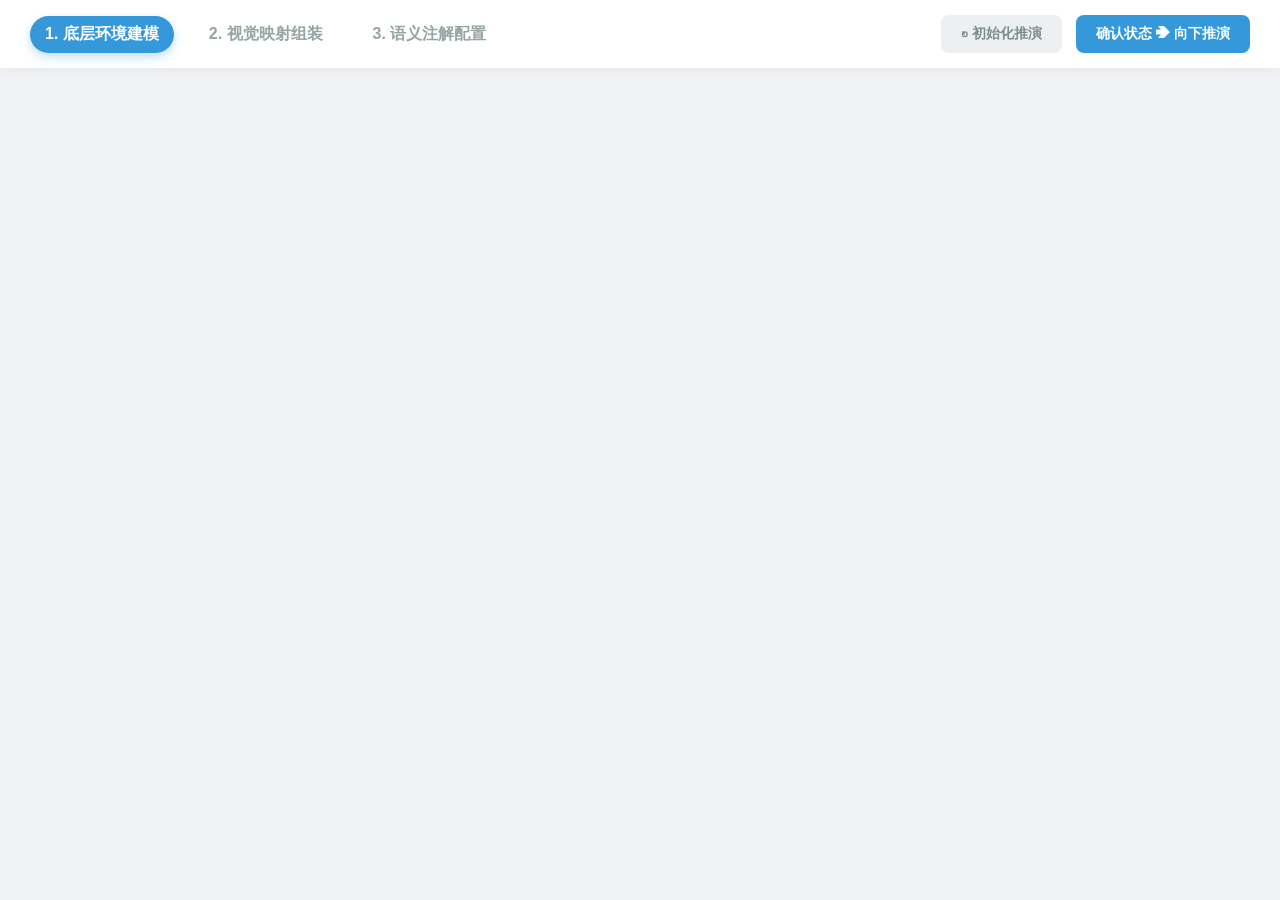
<file: test/infogratest/visformtest/templates/index1.html>
<!DOCTYPE html>
<html lang="zh-CN">
<head>
    <meta charset="UTF-8">
    <title>信息图自适应推演引擎</title>
    <script src="https://cdn.staticfile.net/d3/7.8.5/d3.min.js"></script>
    <style>
        body { margin: 0; background: #f0f2f5; font-family: "Segoe UI", sans-serif; overflow: hidden; display: flex; flex-direction: column; height: 100vh; }
        #header { background: white; padding: 15px 30px; box-shadow: 0 2px 10px rgba(0,0,0,0.05); display: flex; justify-content: space-between; align-items: center; z-index: 10; }
        .steps { display: flex; gap: 20px; font-weight: bold; color: #95a5a6; }
        .step { padding: 8px 15px; border-radius: 20px; transition: 0.3s; }
        .step.active { background: #3498db; color: white; box-shadow: 0 4px 10px rgba(52, 152, 219, 0.3); }
        .step.done { color: #2ecc71; }
        .actions button { padding: 10px 20px; border: none; border-radius: 8px; font-weight: bold; cursor: pointer; transition: 0.2s; font-size: 14px; margin-left:10px; }
        #btn-reset { background: #ecf0f1; color: #7f8c8d; }
        #btn-next { background: #3498db; color: white; }
        #btn-generate { background: #2ecc71; color: white; display: none; }
        #canvas-container { flex: 1; position: relative; }
        .tooltip { position: absolute; padding: 12px 16px; font-size: 13px; background: rgba(255, 255, 255, 0.98); border-radius: 8px; pointer-events: none; opacity: 0; box-shadow: 0 4px 20px rgba(0,0,0,0.15); border: 1px solid #eee; z-index: 100;}
    </style>
</head>
<body>

    <div id="header">
        <div class="steps">
            <div class="step active" id="step-0">1. 底层环境建模</div>
            <div class="step" id="step-1">2. 视觉映射组装</div>
            <div class="step" id="step-2">3. 语义注解配置</div>
        </div>
        <div class="actions">
            <button id="btn-reset" onclick="resetFlow()">↻ 初始化推演</button>
            <button id="btn-next" onclick="nextStep()">确认状态 ➔ 向下推演</button>
            <button id="btn-generate" onclick="generateJSON()">✨ 固化最终方案</button>
        </div>
    </div>

    <div id="canvas-container"></div>
    <div class="tooltip" id="tooltip"></div>

    <script>
        const fullGraph = {{ graph_data | tojson | safe }};
        const width = document.getElementById('canvas-container').clientWidth;
        const height = window.innerHeight - 70;
        const color = d3.scaleOrdinal(d3.schemeSet3); // 使用离散度更高的颜色系
        const tooltip = d3.select("#tooltip");

        const layerOrder = ["bottom_layer", "middle_layer", "top_layer"];
        let currentStep = 0;
        let selectedNodes = [];

        const getSourceId = (l) => typeof l.source === 'object' ? l.source.id : l.source;
        const getTargetId = (l) => typeof l.target === 'object' ? l.target.id : l.target;

        const svg = d3.select("#canvas-container").append("svg")
            .attr("width", width).attr("height", height)
            .call(d3.zoom().on("zoom", (event) => g.attr("transform", event.transform)));
        const g = svg.append("g");

        let linkElements = g.append("g").attr("class", "links").selectAll("line");
        let nodeElements = g.append("g").attr("class", "nodes").selectAll("g");

        // ----------------------------------------------------
        // 核心算法 4：多模态物理引力引擎定制
        // ----------------------------------------------------
        const simulation = d3.forceSimulation()
            .force("link", d3.forceLink().id(d => d.id)
                // 距离算法：同层高频词靠得很近，跨层保持合理间距
                .distance(d => d.is_intra ? (50 - d.jaccard * 40) : 200)
                // 引力算法：同层相关性越高，拉扯力越强；跨层则保持稳定
                .strength(d => d.is_intra ? d.jaccard * 2 : d.jaccard * 0.8)
            )
            .force("charge", d3.forceManyBody().strength(-500))
            .force("x", d3.forceX(d => {
                let idx = layerOrder.indexOf(d.layer);
                return (idx + 1) * (width / 4);
            }).strength(0.8))
            .force("y", d3.forceY(height / 2).strength(0.1))
            .force("collide", d3.forceCollide().radius(d => Math.sqrt(d.val) * 4 + 30))
            .on("tick", ticked);

        function ticked() {
            linkElements
                .attr("x1", d => d.source.x).attr("y1", d => d.source.y)
                .attr("x2", d => d.target.x).attr("y2", d => d.target.y);
            nodeElements.attr("transform", d => `translate(${d.x},${d.y})`);
        }

        // ----------------------------------------------------
        // 核心算法 5：基于马尔可夫链的动态过滤渲染
        // ----------------------------------------------------
        function renderStep() {
            let activeNodes = [...selectedNodes];
            let candidateNodes = [];

            if (currentStep < layerOrder.length) {
                let currentLayer = layerOrder[currentStep];
                candidateNodes = fullGraph.nodes.filter(n => n.layer === currentLayer);

                // 条件概率过滤：不曾连线的节点被绝对阻断
                if (currentStep > 0) {
                    let pastSelectedIds = new Set(selectedNodes.map(n => n.id));
                    let conditionallyValidIds = new Set();

                    fullGraph.links.forEach(l => {
                        let sId = getSourceId(l), tId = getTargetId(l);
                        // 必须是跨层连线（排除同层），且一端是已选定的历史节点
                        if (!l.is_intra) {
                            if (pastSelectedIds.has(sId)) conditionallyValidIds.add(tId);
                            if (pastSelectedIds.has(tId)) conditionallyValidIds.add(sId);
                        }
                    });

                    // 严苛剪枝：只保留在数据池中真正存在上下文关联的候选节点
                    candidateNodes = candidateNodes.filter(n => conditionallyValidIds.has(n.id));
                }
                activeNodes.push(...candidateNodes);
            }

            let activeNodeIds = new Set(activeNodes.map(n => n.id));

            // 边过滤算法
            let activeLinks = fullGraph.links.filter(l => {
                let sId = getSourceId(l), tId = getTargetId(l);
                if (!activeNodeIds.has(sId) || !activeNodeIds.has(tId)) return false;

                // 规则A：同层隐形聚类边，只要两端都在激活节点里就生效（用于维持布局）
                if (l.is_intra) return true;

                // 规则B：跨层显式边，必须有一端属于已被确立的选中节点
                let isSourceSelected = selectedNodes.some(n => n.id === sId);
                let isTargetSelected = selectedNodes.some(n => n.id === tId);
                return isSourceSelected || isTargetSelected;
            });

            updateD3(activeNodes, activeLinks);
            updateUI();
        }

        function updateD3(nodes, links) {
            nodeElements = nodeElements.data(nodes, d => d.id);
            nodeElements.exit().transition().duration(400).style("opacity", 0).remove();

            const nodeEnter = nodeElements.enter().append("g")
                .style("opacity", 0)
                .call(d3.drag()
                    .on("start", (e, d) => { if (!e.active) simulation.alphaTarget(0.3).restart(); d.fx = d.x; d.fy = d.y; })
                    .on("drag", (e, d) => { d.fx = e.x; d.fy = e.y; })
                    .on("end", (e, d) => { if (!e.active) simulation.alphaTarget(0); d.fx = null; d.fy = null; }));

            // 算法 1：频率中心性控制面积大小
            nodeEnter.append("circle")
                .attr("r", d => Math.sqrt(d.val) * 3 + 12)
                .attr("fill", d => color(d.group))
                .attr("stroke", "#fff").attr("stroke-width", 3)
                .style("cursor", "pointer")
                .on("mouseover", showTooltip).on("mouseout", hideTooltip)
                .on("click", handleNodeClick);

            nodeEnter.append("text")
                .text(d => d.name)
                .attr("y", d => Math.sqrt(d.val) * 3 + 26)
                .attr("text-anchor", "middle")
                .style("font-size", "12px").style("font-weight", "600").style("fill", "#2c3e50")
                .style("pointer-events", "none");

            nodeElements = nodeEnter.merge(nodeElements);
            nodeElements.transition().duration(500).style("opacity", 1);
            updateNodeHighlight();

            linkElements = linkElements.data(links, d => `${getSourceId(d)}-${getTargetId(d)}`);
            linkElements.exit().remove();

            // 算法 3：跨层边权重映射为笔触粗细 (同层聚类边设置为透明)
            const linkEnter = linkElements.enter().append("line")
                .attr("stroke", d => d.is_intra ? "transparent" : "#bdc3c7")
                .attr("stroke-opacity", d => d.is_intra ? 0 : 0.6)
                .attr("stroke-width", d => d.is_intra ? 0 : Math.max(1, d.jaccard * 12));

            linkElements = linkEnter.merge(linkElements);

            simulation.nodes(nodes);
            simulation.force("link").links(links);
            simulation.alpha(1).restart();
        }

        function handleNodeClick(event, d) {
            if (layerOrder.indexOf(d.layer) !== currentStep) return;
            const existingIndex = selectedNodes.findIndex(n => n.id === d.id);
            if (existingIndex > -1) selectedNodes.splice(existingIndex, 1);
            else selectedNodes.push(d);
            updateNodeHighlight();
        }

        function updateNodeHighlight() {
            nodeElements.select("circle")
                .attr("stroke", d => selectedNodes.some(s => s.id === d.id) ? "#e74c3c" : "#fff")
                .attr("stroke-width", d => selectedNodes.some(s => s.id === d.id) ? 4 : 3)
                .attr("opacity", d => {
                    if (layerOrder.indexOf(d.layer) !== currentStep) return 1;
                    return selectedNodes.some(s => s.id === d.id) ? 1 : 0.6;
                });
        }

        function nextStep() {
            if (selectedNodes.filter(n => n.layer === layerOrder[currentStep]).length === 0) {
                alert("算法阻断：请在该层级选择至少一个实体作为推演锚点。");
                return;
            }
            currentStep++;
            renderStep();
        }

        function updateUI() {
            for (let i = 0; i < 3; i++) {
                let el = document.getElementById(`step-${i}`);
                if (i < currentStep) el.className = "step done";
                else if (i === currentStep) el.className = "step active";
                else el.className = "step";
            }
            if (currentStep >= layerOrder.length) {
                document.getElementById("btn-next").style.display = "none";
                document.getElementById("btn-generate").style.display = "inline-block";
            }
        }

        function resetFlow() {
            currentStep = 0; selectedNodes = [];
            document.getElementById("btn-next").style.display = "inline-block";
            document.getElementById("btn-generate").style.display = "none";
            renderStep();
        }

        function generateJSON() {
            let result = { "generated_scheme": { "element_pool": { "bottom_layer": [], "middle_layer": [], "top_layer": [] } } };
            selectedNodes.forEach(d => {
                if(result.generated_scheme.element_pool[d.layer]){
                    result.generated_scheme.element_pool[d.layer].push({
                        "category": d.group, "selected_value": d.name, "description": d.desc
                    });
                }
            });
            console.log(JSON.stringify(result, null, 2));
            alert("✅ 叙事逻辑组装完成！查阅浏览器控制台获取最终方案。");
        }

        function showTooltip(event, d) {
            tooltip.transition().duration(200).style("opacity", 1);
            tooltip.html(`<b>${d.name}</b><br><span style='color:#7f8c8d;font-size:11px;'>语义分组：${d.group}</span><br><span style='color:#e67e22;font-size:11px;'>频次权重：${d.val}</span><br><br>${d.desc || ""}`)
                   .style("left", (event.pageX + 15) + "px").style("top", (event.pageY - 20) + "px");
        }
        function hideTooltip() { tooltip.transition().duration(200).style("opacity", 0); }

        setTimeout(renderStep, 500);
    </script>
</body>
</html>
</file>
